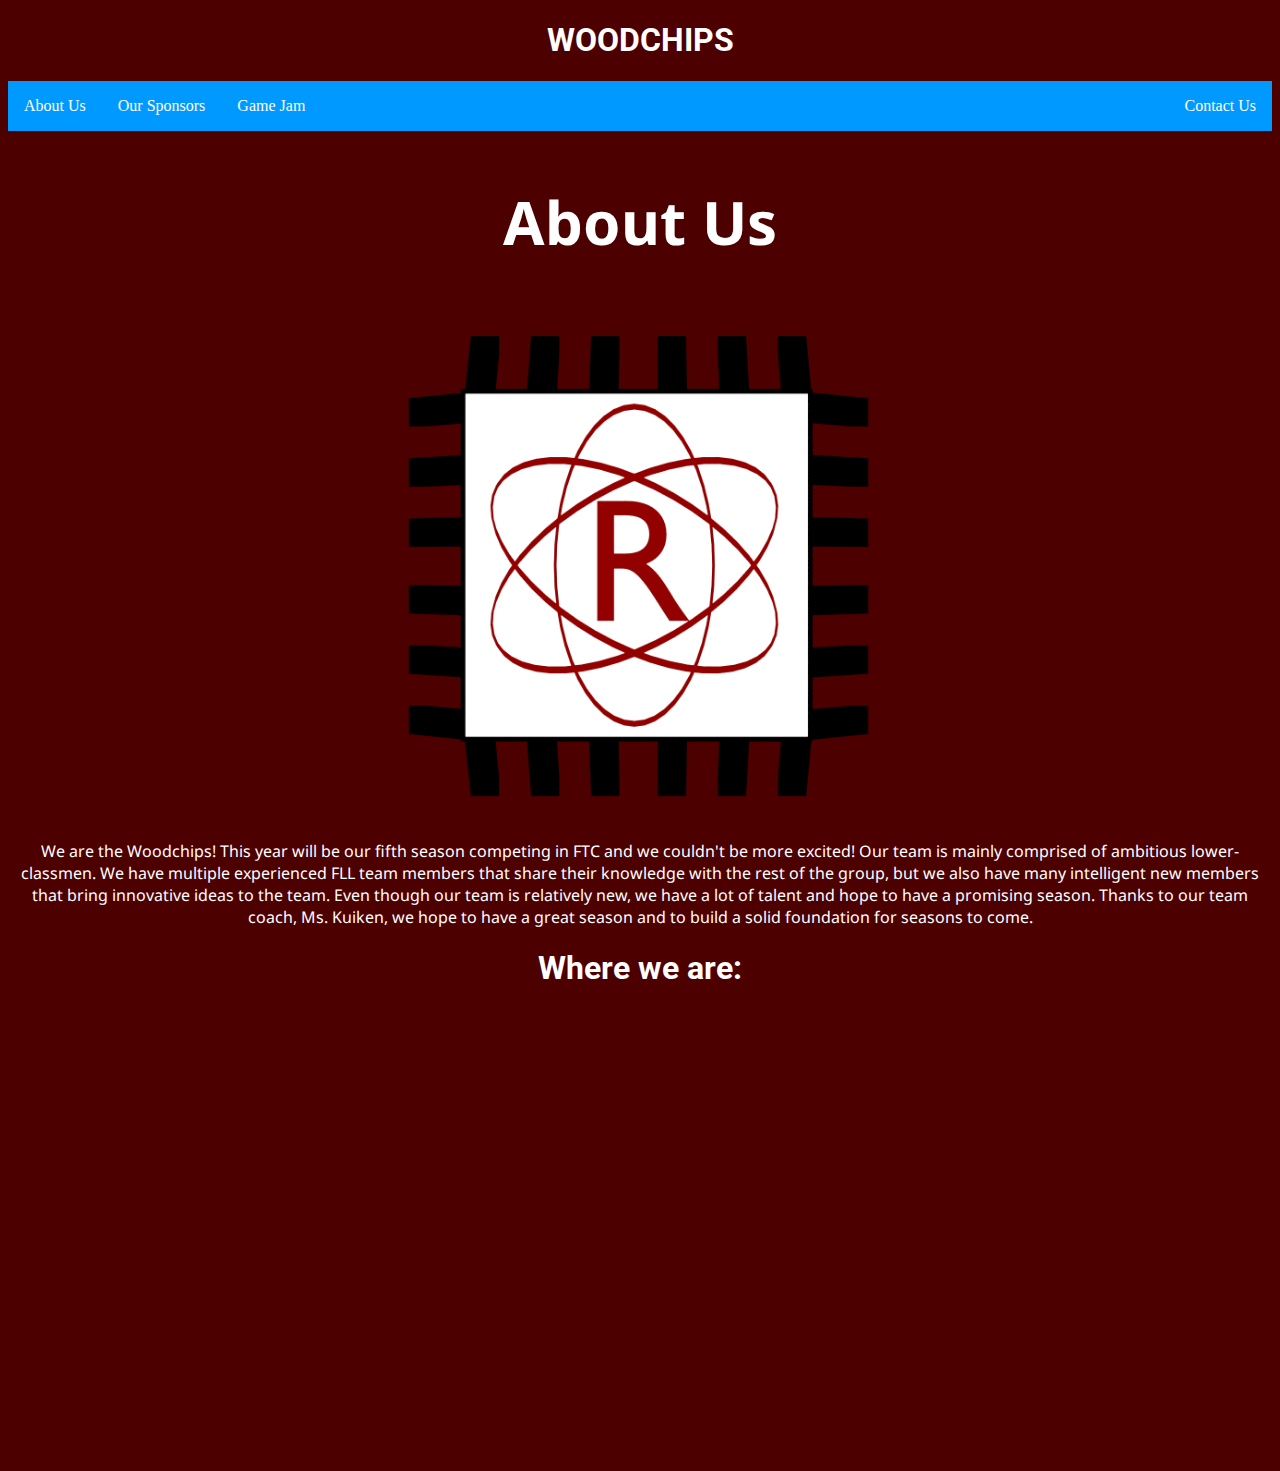
<file: index.html>
<!DOCTYPE html>
<html>
<head>
    <title>Woodchips</title>
    <link rel="stylesheet" href="style.css" />
   <link href="https://fonts.googleapis.com/css?family=Roboto" rel="stylesheet">
   <link href="https://fonts.googleapis.com/css?family=Noto+Sans|Roboto" rel="stylesheet">
<link rel="shortcut icon" type="image/x-icon" href="logo_square.png" />
    </head>
<body onscroll = "stickyfunction">
<h1>WOODCHIPS</h1>
<ul>
<div id="navbar">
  <li class="active" ><a href="index.html">About Us</a></li>
  <li><a href="sponsors.html">Our Sponsors</a></li>
  <li><a href="game jam.html">Game Jam</a></li>
  <li style="float:right"><a href="contact us.html">Contact Us</a></li>
</div>
</ul>
  <div id="content">
      <h2><div class = center>About Us</div></h2>
      <h1><img src="logo.png" alt="Our logo" width="500"></h1>
      <p> We are the Woodchips! This year will be our fifth season competing in FTC and we couldn&#39;t be more excited! Our team is mainly comprised of ambitious lower-classmen. We have multiple experienced FLL team members that share their knowledge with the rest of the group, but we also have many intelligent new members that bring innovative ideas to the team. Even though our team is relatively new, we have a lot of talent and hope to have a promising season. Thanks to our team coach, Ms. Kuiken, we hope to have a great season and to build a solid foundation for seasons to come.</p>
      <h1>Where we are:</h1>
  </div>

  <!-- Embeded map -->
    <div class="center">
  <iframe width="600" height="450" frameborder="0" style="border:0" src="https://www.google.com/maps/embed/v1/place?q=place_id:ChIJvcC6OrfkwokRxGICac_DZDM&key=AIzaSyBpiRnWoEMKdpoxC83yxzSPgpGxmzoIztE" allowfullscreen></iframe>
  </div>
<script>
var navbar = document.getElementById("navbar");
var sticky = navbar.offsetTop;
function stickyfunction() {
  if (window.pageYOffset >= sticky)
  navbar.classList.add("sticky")
} else {
  navbar.classList.remove("sticky");
  }
}
</script>
</body>
</html>
</file>
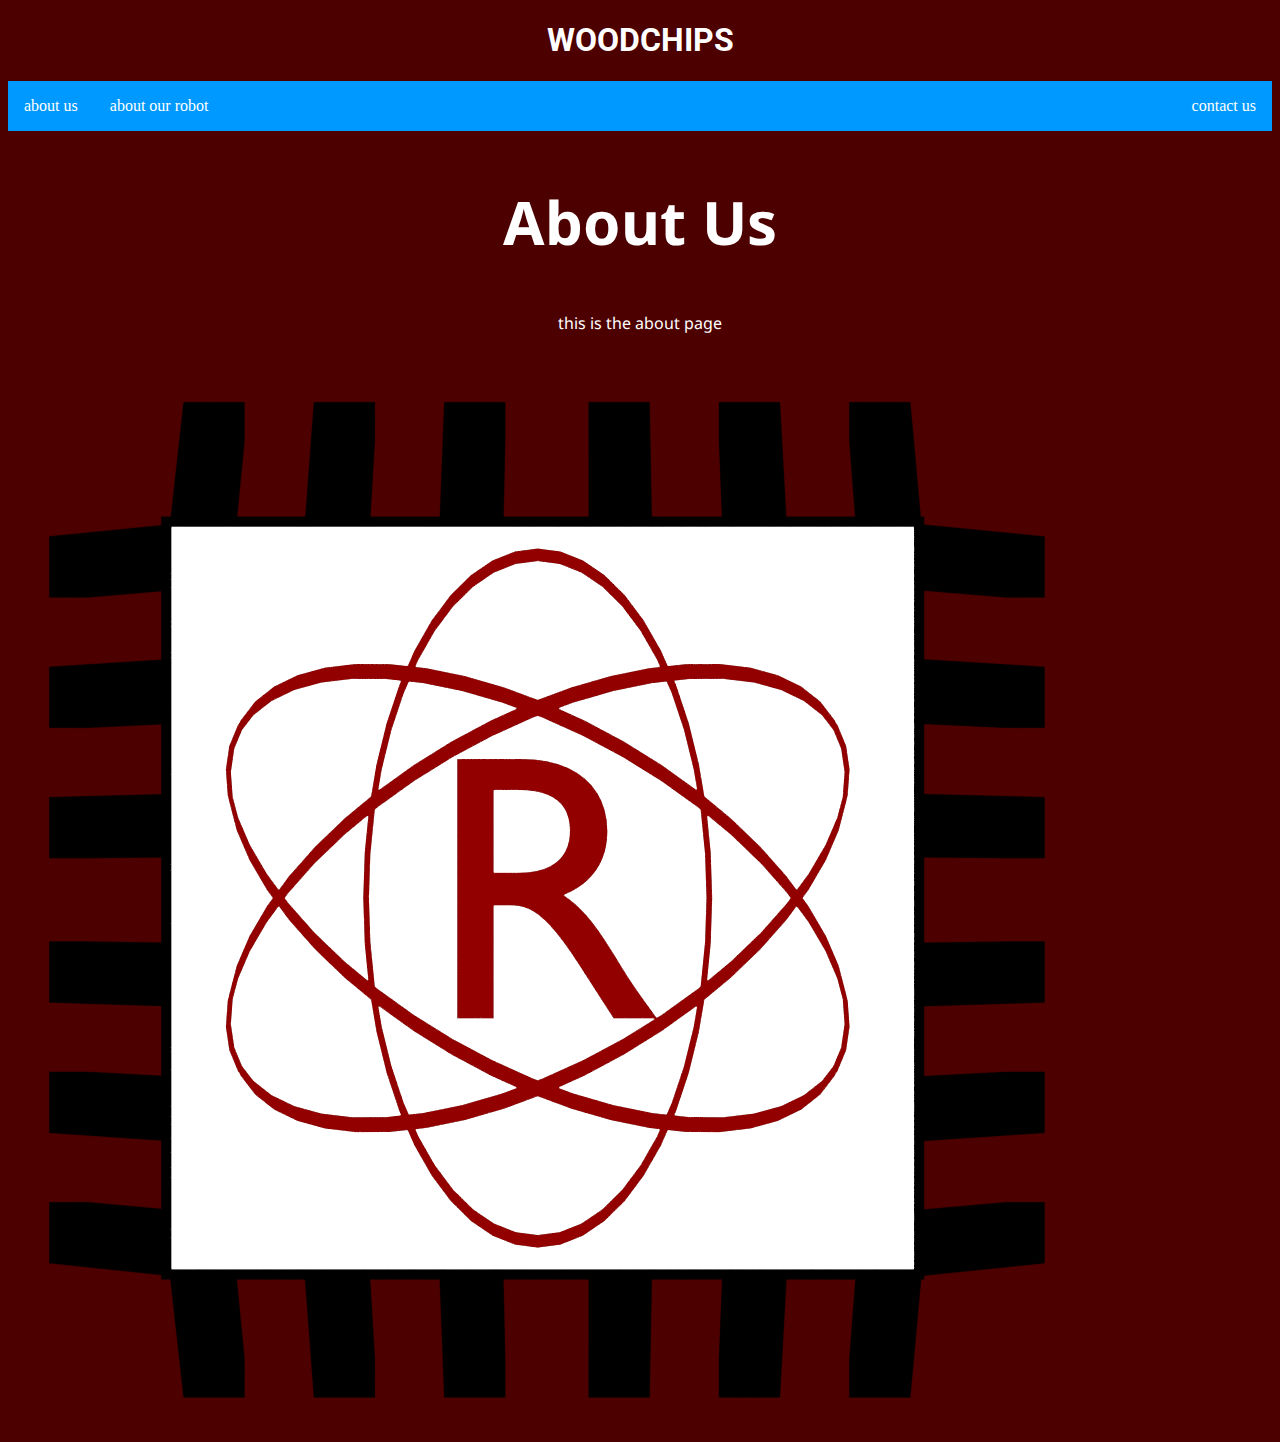
<file: about us.html>
<!DOCTYPE html>
<html>
<head>
    <title>Woodchips</title>
    <link rel="stylesheet" href="style.css" />
   <link href="https://fonts.googleapis.com/css?family=Roboto" rel="stylesheet">
   <link href="https://fonts.googleapis.com/css?family=Noto+Sans|Roboto" rel="stylesheet">
<link rel="shortcut icon" type="image/x-icon" href="logo.png" />
    
    </head>
<body>
<h1><center>WOODCHIPS</center></h1>
<ul>
  <li class="active" ><a href="about us.html">about us</a></li>
  <li><a href="about our robot.html">about our robot</a></li>
  <li style="float:right"><a href="contact us.html">contact us</a></li>
</ul>
  <div id="content">
      <h2><center>About Us<center></h2>
          <p>this is the about page</p>
          <img src="logo.png" alt="Our logo">
  </div>
</body>
</html>
</file>
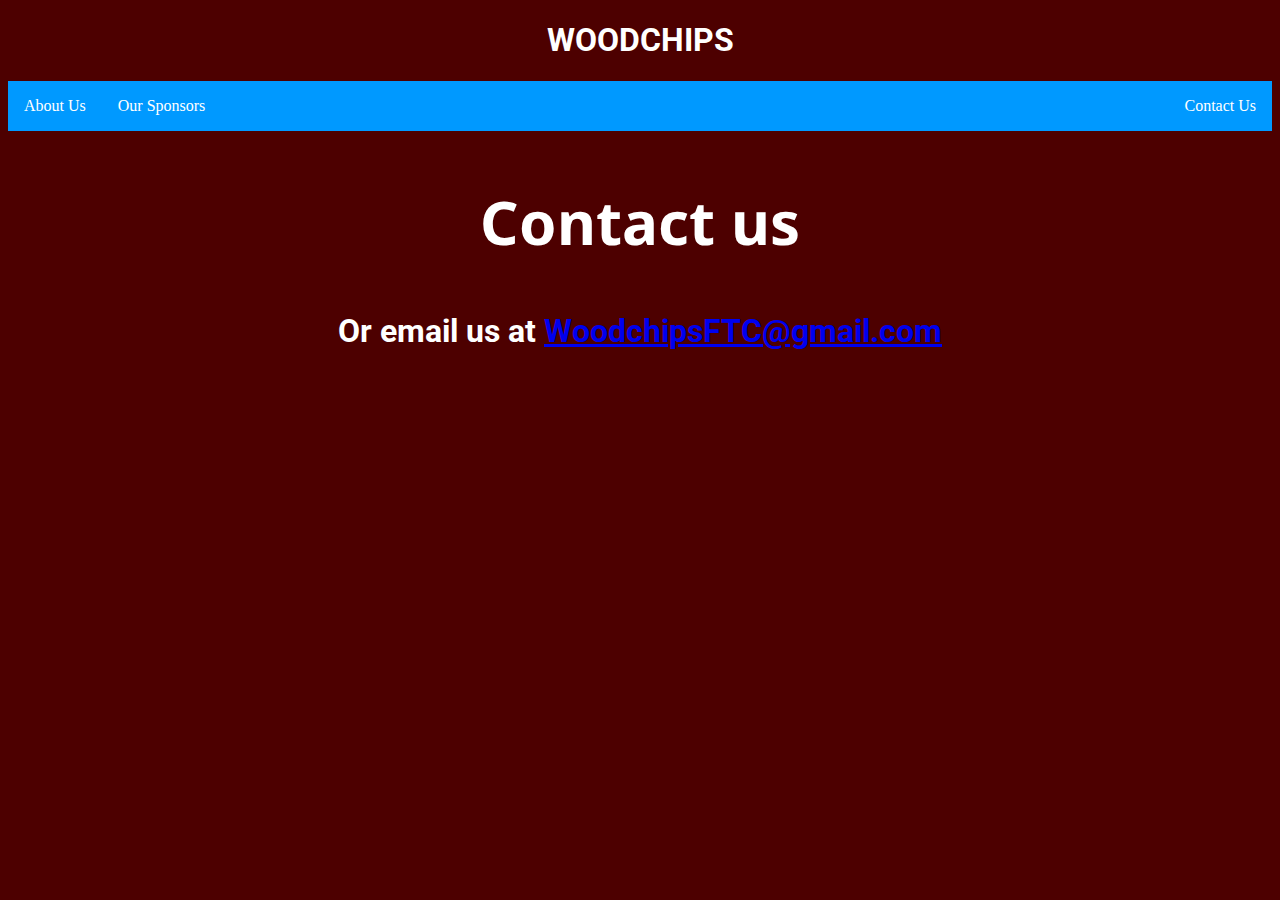
<file: contact us.html>
<!DOCTYPE html>
<html>
<head>
    <title>Woodchips</title>
    <link rel="stylesheet" href="style.css" />
    <link href="https://fonts.googleapis.com/css?family=Roboto" rel="stylesheet">
   <link href="https://fonts.googleapis.com/css?family=Noto+Sans|Roboto" rel="stylesheet">
<link rel="shortcut icon" type="image/x-icon" href="logo_square.png" />
    <script src="https://platform-api.sharethis.com/js/sharethis.js#property=5cf9a61d4351e9001264f974&product=inline-follow-buttons"></script>
    </head>
<body>
<h1><div class = center>WOODCHIPS</div></h1>
<ul>
  <li><a href="index.html">About Us</a></li>
  <li><a href="sponsors.html">Our Sponsors</a></li>
  <!--<li><a href="summer_camp.html">Summer Camp</a></li> -->
  <li style="float:right"><a href="contact us.html">Contact Us</a></li>
</ul>
  <h2><div class = center>Contact us</div></h2>

    <!--instagram follow button -->
    <!--powered by sharethis-->
    <div class="sharethis-inline-follow-buttons"></div>

      <h1>Or email us at <a href= mailto:"WoodchipsFTC@gmail.com">WoodchipsFTC@gmail.com</a></div></h1>
</body>
</html>
</file>
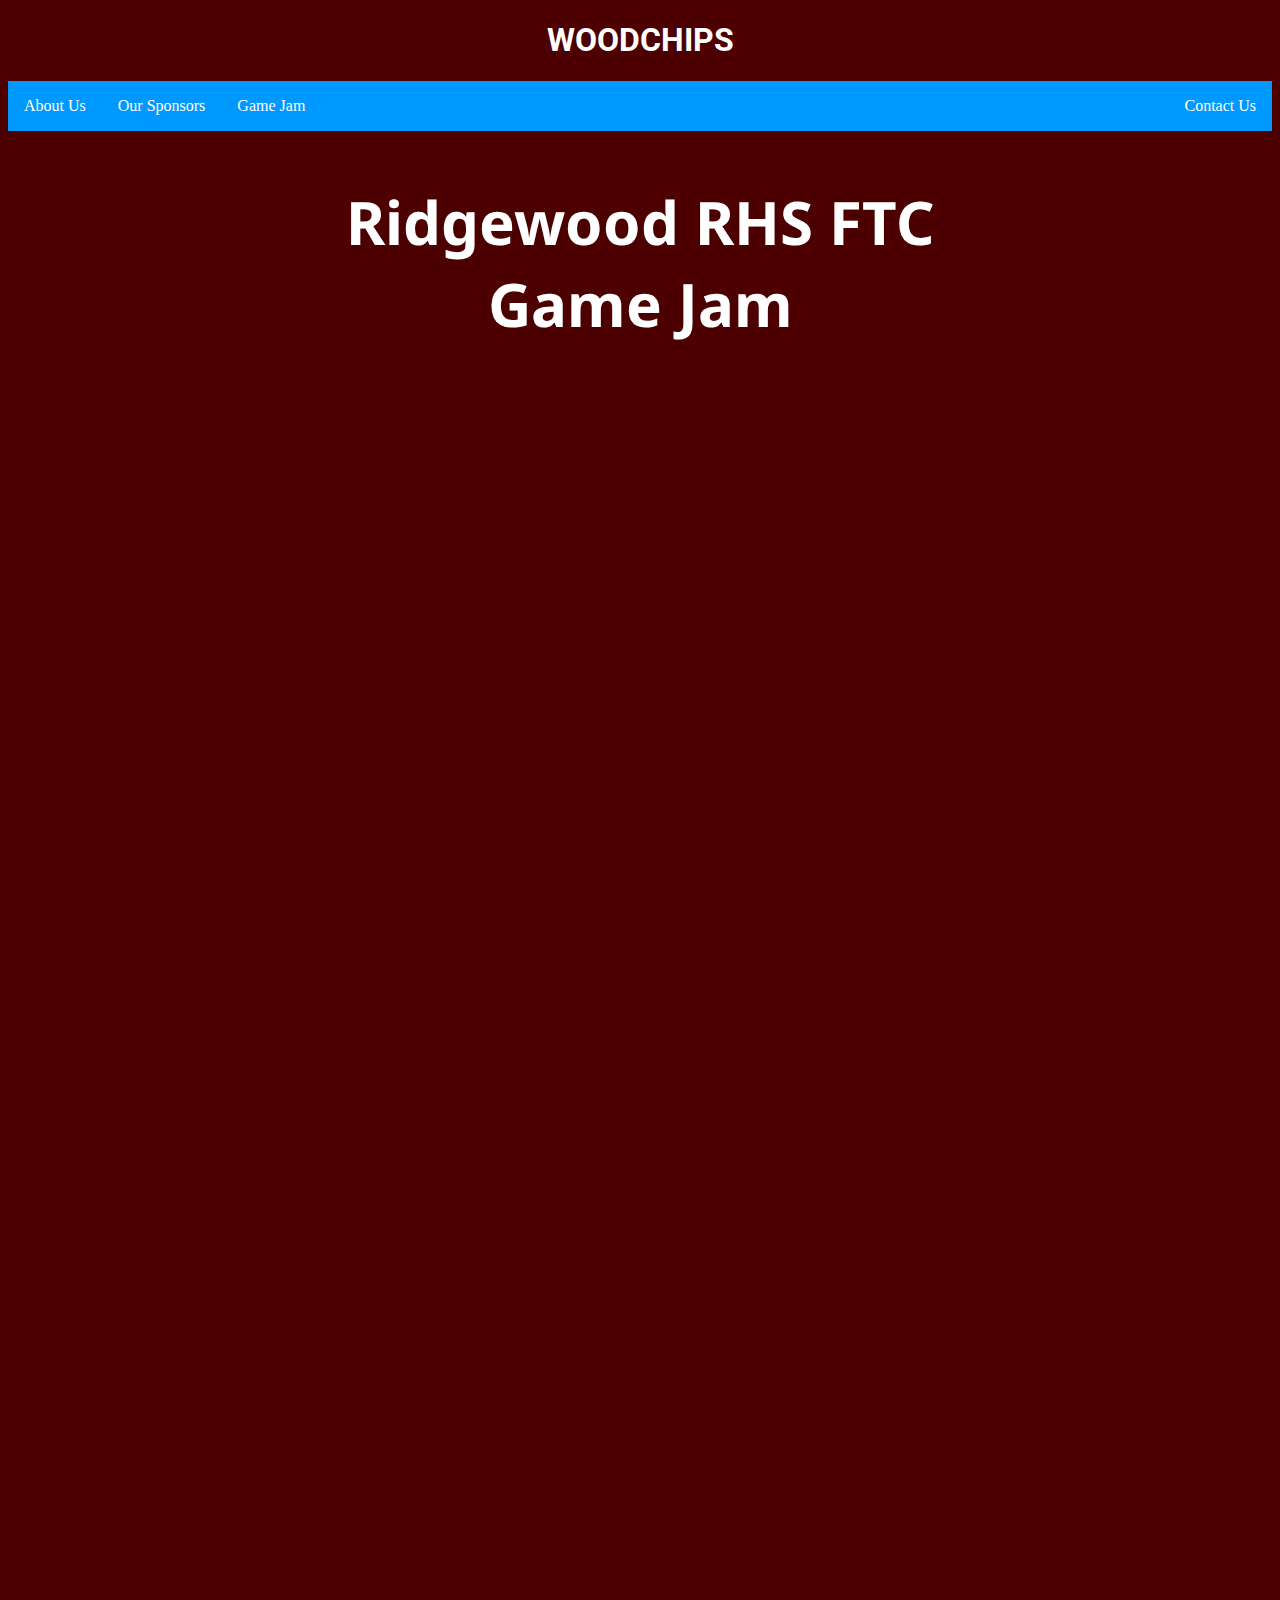
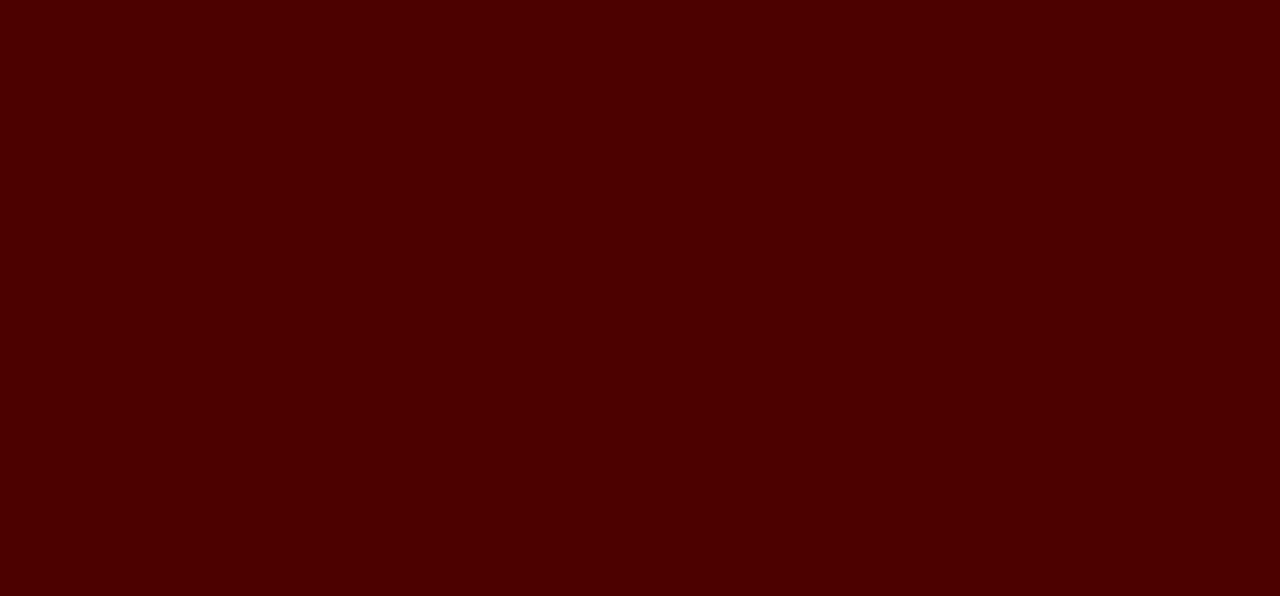
<file: game jam.html>
<!DOCTYPE html>
<html>
<head>
    <title>Woodchips</title>
    <link rel="stylesheet" href="style.css" />
    <link href="https://fonts.googleapis.com/css?family=Roboto" rel="stylesheet">
   <link href="https://fonts.googleapis.com/css?family=Noto+Sans|Roboto" rel="stylesheet">
<link rel="shortcut icon" type="image/x-icon" href="logo_square.png" />
    </head>
<body>
<h1><div class = center>WOODCHIPS</div></h1>
<ul>
  <li><a href="index.html">About Us</a></li>
  <li><a href="sponsors.html">Our Sponsors</a></li>
  <li><a href="game jam.html">Game Jam</a></li>
  <li style="float:right"><a href="contact us.html">Contact Us</a></li>
</ul>
  <div class = center><h2 class=camptitle>Ridgewood RHS FTC <br>
    Game Jam</h2>


    <!-- Form -->
<div class = center>
        <iframe src="https://docs.google.com/forms/d/e/1FAIpQLScNqE2zMboUtW1p5aFU4glpH3iFXu_x89H3pjAsb4mD5IosIQ/viewform?embedded=true" width="640" height="1790" frameborder="0" marginheight="0" marginwidth="0">Loading…</iframe>
<div>





  </div>







</body>
</html>
</file>
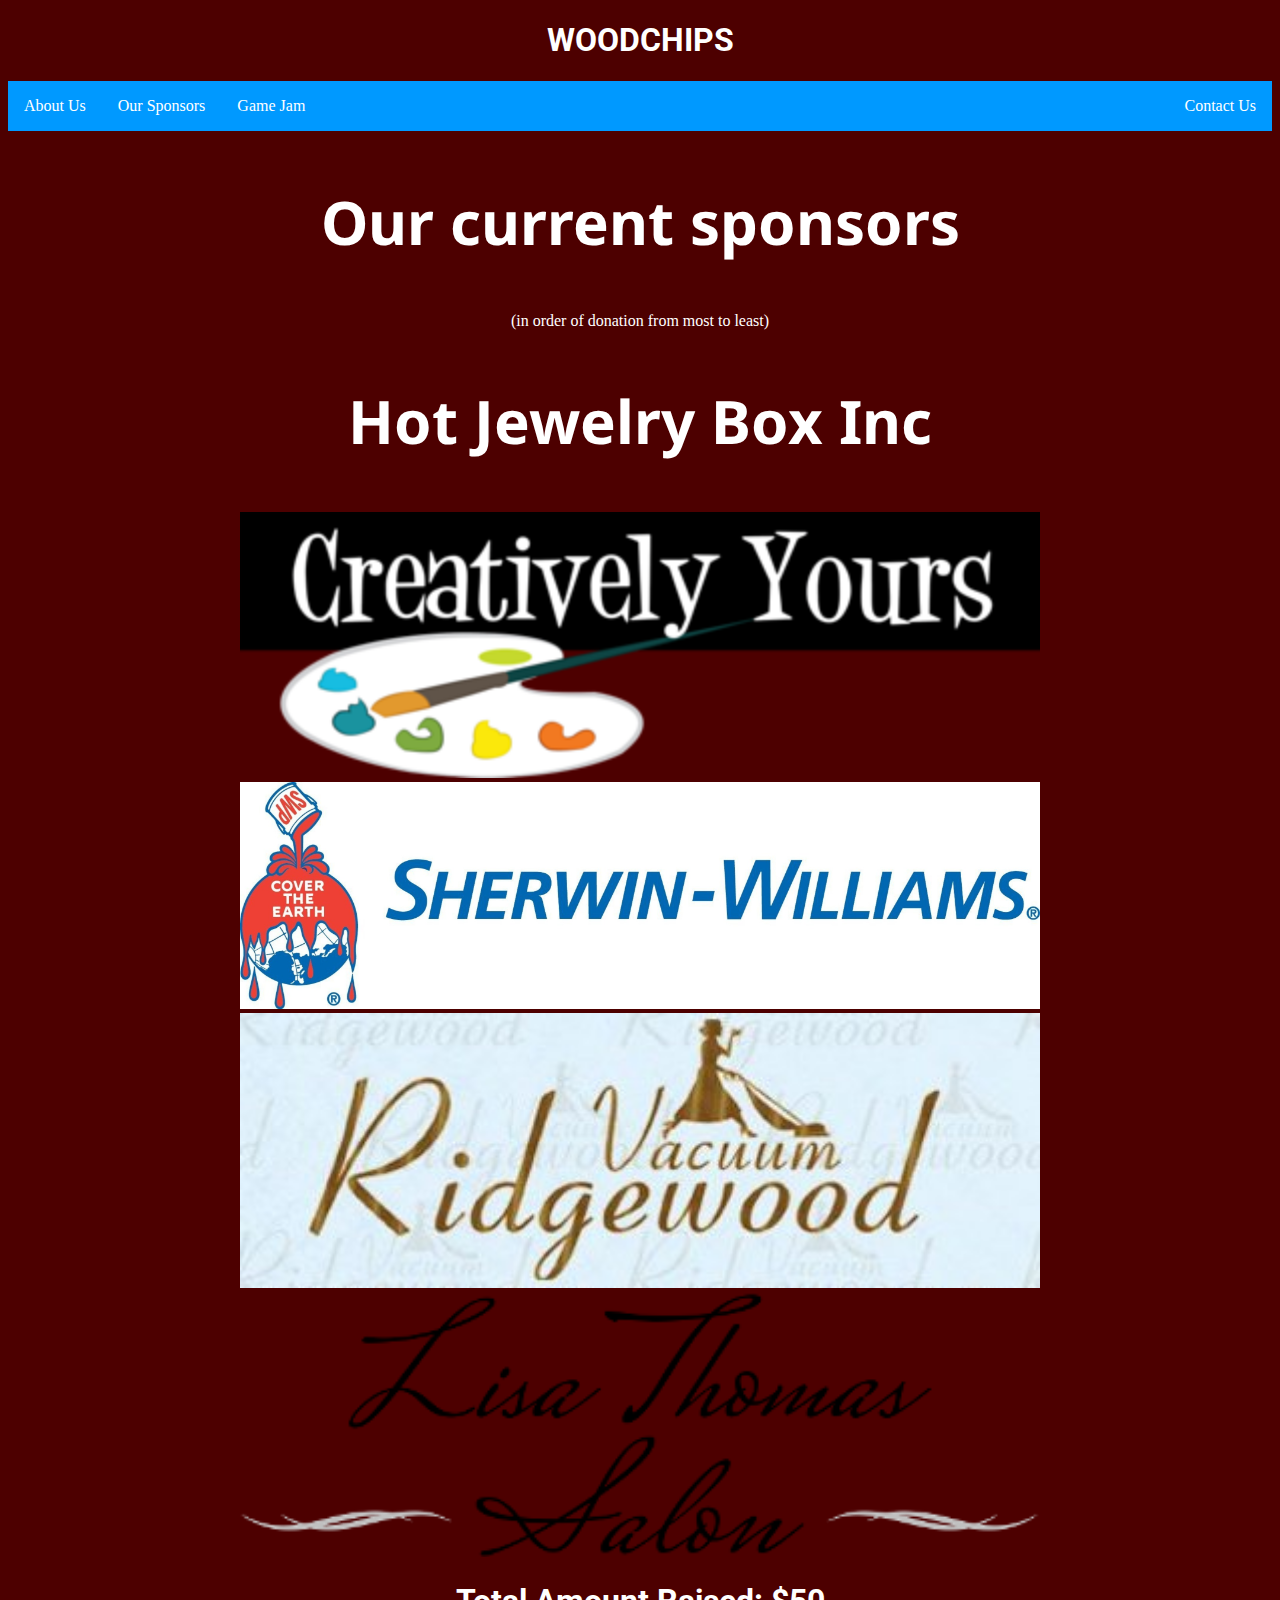
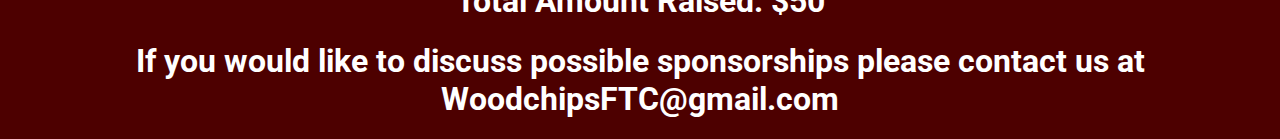
<file: sponsors.html>
<!DOCTYPE html>
<html>
<head>
    <title>Woodchips</title>
    <link rel="stylesheet" href="style.css" />
    <link href="https://fonts.googleapis.com/css?family=Roboto" rel="stylesheet">
   <link href="https://fonts.googleapis.com/css?family=Noto+Sans|Roboto" rel="stylesheet">
<link rel="shortcut icon" type="image/x-icon" href="logo_square.png" />
    </head>
<body>
<h1><div class = center>WOODCHIPS</div></h1>
<ul>
  <li><a href="index.html">About Us</a></li>
  <li><a href="sponsors.html">Our Sponsors</a></li>
  <li><a href="game jam.html">Game Jam</a></li>
  <li style="float:right"><a href="contact us.html">Contact Us</a></li>
</ul>
  <h2><div class = center>Our current sponsors</div></h2>
  <body><div class = center>(in order of donation from most to least)</div></body>
  <h2><div class = center>Hot Jewelry Box Inc</div></h1>
  <div class = center><img src="Creatively_Yours.png" alt="Creatively Yours" width=800></div>
  <div class = center><img src="Sherwin_Williams.png" alt="Sherwin Williams" width=800></div>
  <div class = center><img src="Vacuum_Ridgewood.png" alt="Vacuum Ridgewood" width=800></div>
  <div class = center><img src="Lisa Thomas salon.png" alt="Lisa Thomas salon" width=800></div>
  <div class = center><h1>Total Amount Raised: $50</h1></div>
  <div class = center><h1>If you would like to discuss possible sponsorships please contact us at WoodchipsFTC@gmail.com</h1></div>
</body>
</html>
</file>
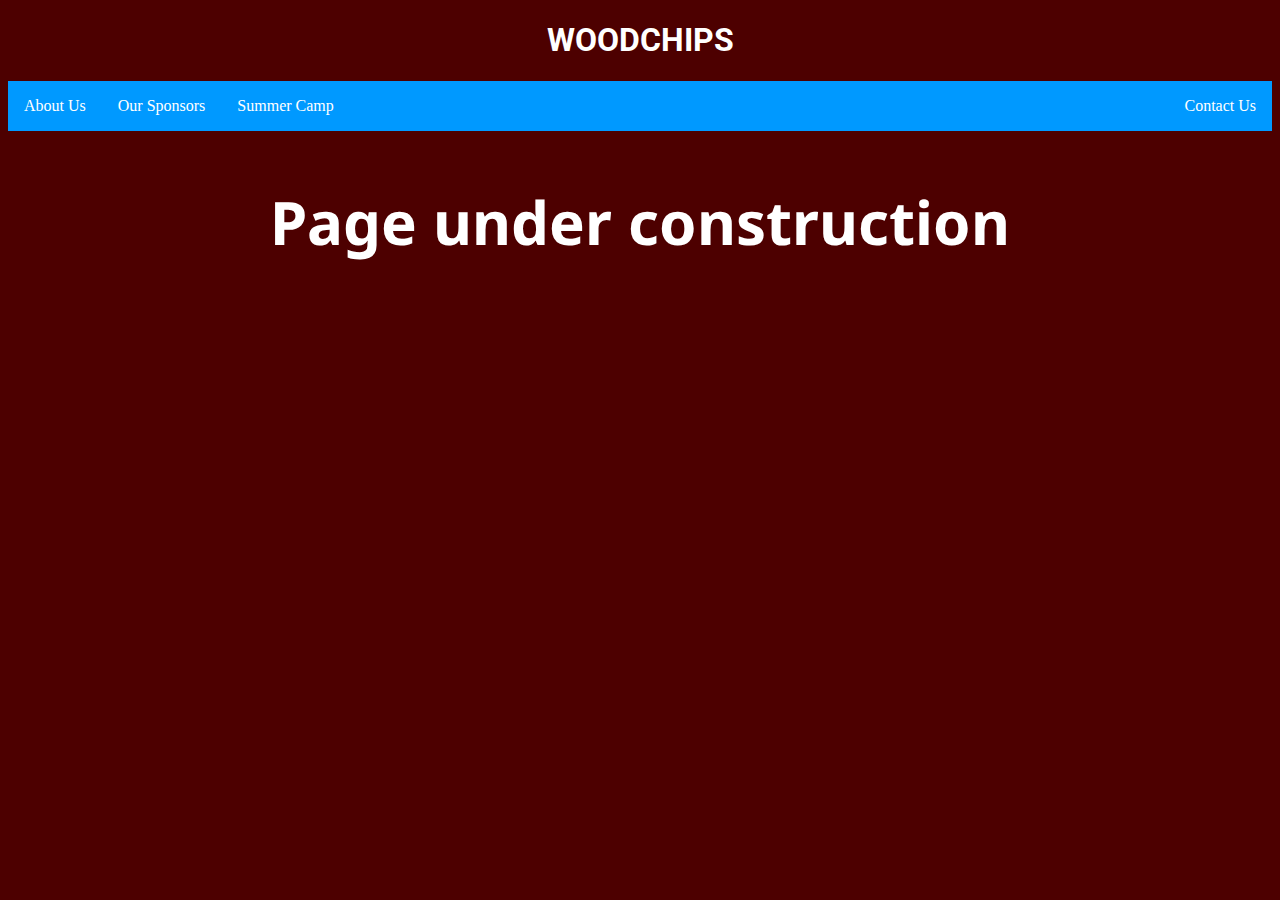
<file: Summer camp.html>
<!DOCTYPE html>
<html>
<head>
    <title>Woodchips</title>
    <link rel="stylesheet" href="style.css" />
    <link href="https://fonts.googleapis.com/css?family=Roboto" rel="stylesheet">
   <link href="https://fonts.googleapis.com/css?family=Noto+Sans|Roboto" rel="stylesheet">
<link rel="shortcut icon" type="image/x-icon" href="logo.png" />
    </head>
<body>
<h1><div class = center>WOODCHIPS</div></h1>
<ul>
  <li><a href="index.html">About Us</a></li>
  <li><a href="sponsors.html">Our Sponsors</a></li>
  <li><a href="summer camp.html">Summer Camp</a></li>
  <li style="float:right"><a href="contact us.html">Contact Us</a></li>
</ul>
  <div class = center><h2>Page under construction</h2></div>
</body>
</html>
</file>
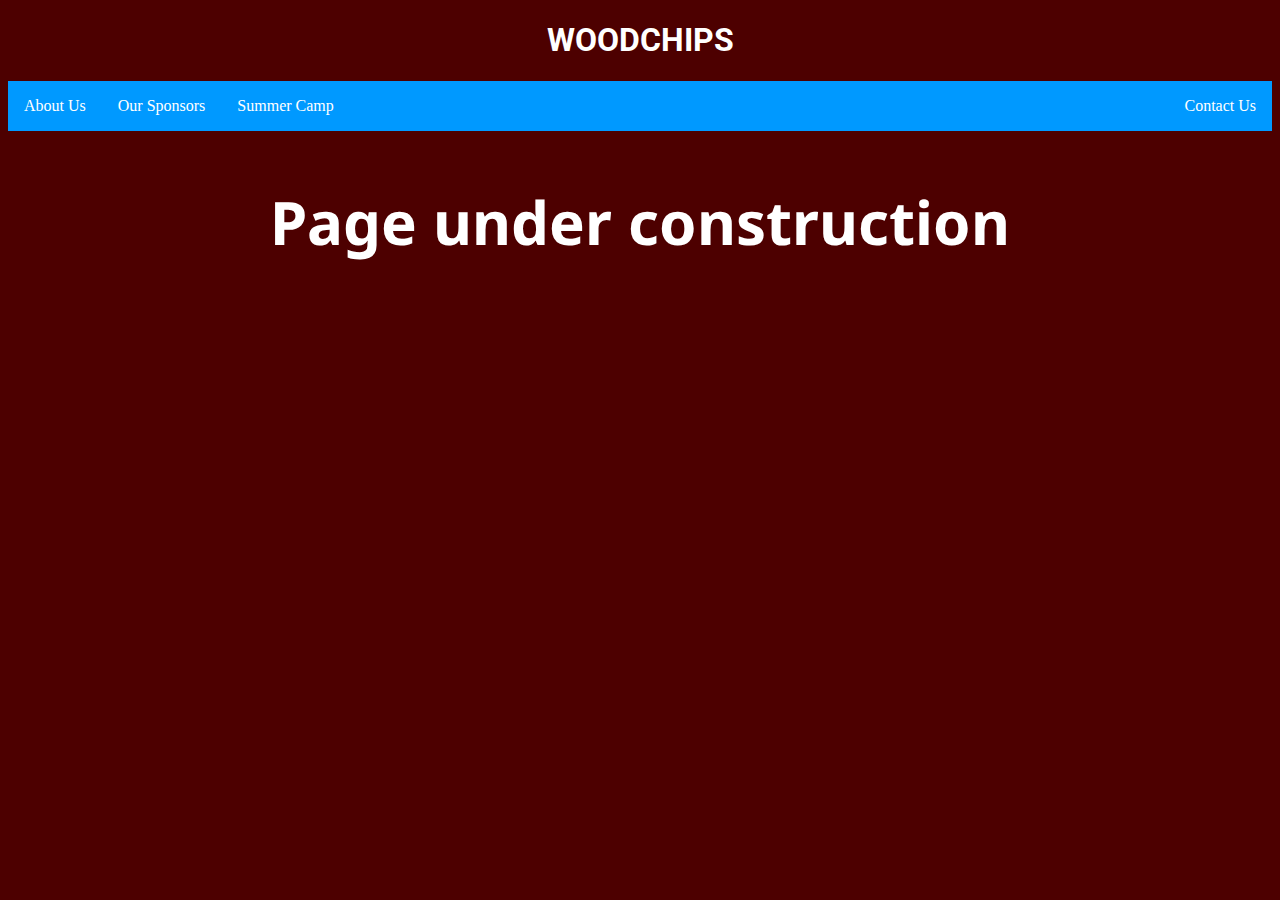
<file: Summer_camp.html>
<!DOCTYPE html>
<html>
<head>
    <title>Woodchips</title>
    <link rel="stylesheet" href="style.css" />
    <link href="https://fonts.googleapis.com/css?family=Roboto" rel="stylesheet">
   <link href="https://fonts.googleapis.com/css?family=Noto+Sans|Roboto" rel="stylesheet">
<link rel="shortcut icon" type="image/x-icon" href="logo.png" />
    </head>
<body>
<h1><div class = center>WOODCHIPS</div></h1>
<ul>
  <li><a href="index.html">About Us</a></li>
  <li><a href="sponsors.html">Our Sponsors</a></li>
  <li><a href="summer_camp.html">Summer Camp</a></li>
  <li style="float:right"><a href="contact us.html">Contact Us</a></li>
</ul>
  <div class = center><h2>Page under construction</h2></div>
</body>
</html>
</file>
<file: style.css>
ul {
      list-style-type:none;
      margin:  0;
      padding: 0;
      overflow: hidden;
      background-color: #0099ff;
      position: sticky;
  }
  li {
    float: left;
    font-family: "Helvetica Neue";
  }

  li a {
    display: block;
    color: white;
    text-align: center;
    padding: 16px;
    text-decoration: none;
    background-color:#0099ff
  }
  li a:hover {
    background-color: #66ccff;
  }
  .active {
    background-color: #ffffff;
  }
  body {
    background-color: #4d0000;
      color: white;

  }
    h2 {
        font-size:60px;
  }
    h1 {
    font-family:"Roboto",sans-serif;
    text-align:center;
  }
    p,h2 {
   font-family:"Noto Sans"
   }
  .sticky {
    position: fixed;
    top: 0;
    width: 100%
  }
  .sticky + .content {
    padding-top: 60px
  }
  p {
    text-align:center;
  }
  .center {
    text-align:center;
  }
</file>
